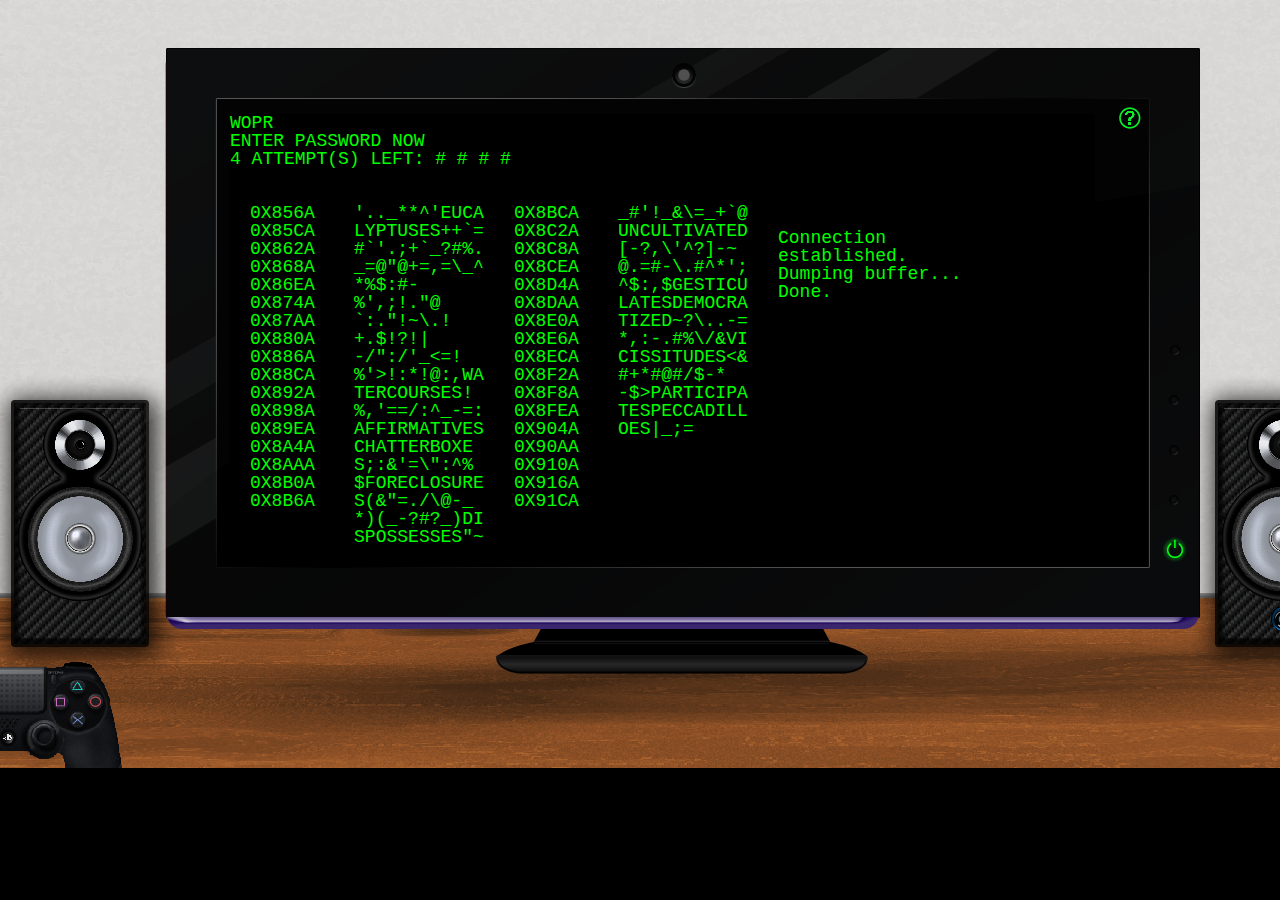
<file: index.html>
<!DOCTYPE html>
<html lang="en" class="">
  <head>
  <meta charset="utf-8">
  <title>Heartbleed Game</title>
  <meta name="description" content="">
  <meta name="designer" content="team 6">
  <link href="css/reset.css" rel="stylesheet">
  <link href="css/base.css" rel="stylesheet">
  <script src="js/jquery.min.js" type="text/javascript"></script>
  <script src="js/soundmanager_module.js" type="text/javascript"></script>
  <script src="js/highscore_module.js" type="text/javascript"></script>
  <script src="js/game_module.js" type="text/javascript"></script>
  <script src="js/view_module.js" type="text/javascript"></script>
  <script src="js/main.js" type="text/javascript"></script>
</head>
<body class = 'defaultbackground'>
	<div class = "offhelp " id ="help-container">
		<br>
		<p>Welcome to Heartbleed</p>
		<br>
		<p>RULES/GAMEPLAY:</p>
		<p>When the monitor is on, memory addresses are displayed in</p>
		<p>the terminal. Each memory address contains characters and</p>
		<p> strings (passwords). The user is given 4 attempts to</p>
		<p> correctly select the password that will hack the WOPR</p>
		<p>network.</p> 
		<br>
		<p>-If an incorrect password is selected the number of</p> 
		<p>characters (letters) that are in the correct position will</p>
		<p>be displayed.</p>
		<p>-If the number of attempts have been exhausted the user will</p>
		<p>be locked out of the network and be forced to try again.</p>
		<p>-If the correct password is selected the user will be</p>
		<p>notified that they have successfully hacked the network.</p>
		<br>
		<p>OPTIONS:</p>
		<p>Audio ON/OFF – Click the power button on the right speaker.</p>
	</div>

    <div id="terminal-container">
      <div id="info">
        <h1>WOPR</h1>
        <h2>ENTER PASSWORD NOW</h2>
        <p id="tries"><span id="number-attempts">4</span> ATTEMPT(S) LEFT: <span id="blocks"># # # #</span></p>
      </div>
      <div id="addresses-1"></div>
      <div id="characters-1" class="characters-1"></div>
      <div id="addresses-2"></div>
      <div id="characters-2" class="characters-2"></div>
      
      <div id="console">
      <p>This game requires Javascript. Javascript has either been disabled or is not working right. Check your browser settings, then reload the page to try again.</p>
      </div>
      
    </div><!-- /terminal-container -->

<div id="highscores" class="offterminal">
  <div class="hs-center">
      <h1 id="hs-title">Highscores</h1>
      Score: <div id="curScore"></div>
      <br/><br/><br/>
      <label>Name</label>
      <input id="scoreName" type="text" name="name" value="">
      <input id="scoreSub" type="submit" value="Submit">
  </div>
  <div class="hs-bottom">
    <div class="hs-center">
      <table id="scores">
        <thead>
          <th>Num</th>
          <th>Name</th>
          <th>Score</th>
        </thead>
        <tbody>
        </tbody>
      </table>
    </div>
  </div>
</div>

    <div id = "volume">
    </div>
    <div id = "power">
    </div>
	<div id = "help">
	</div>
</body></html>
</file>
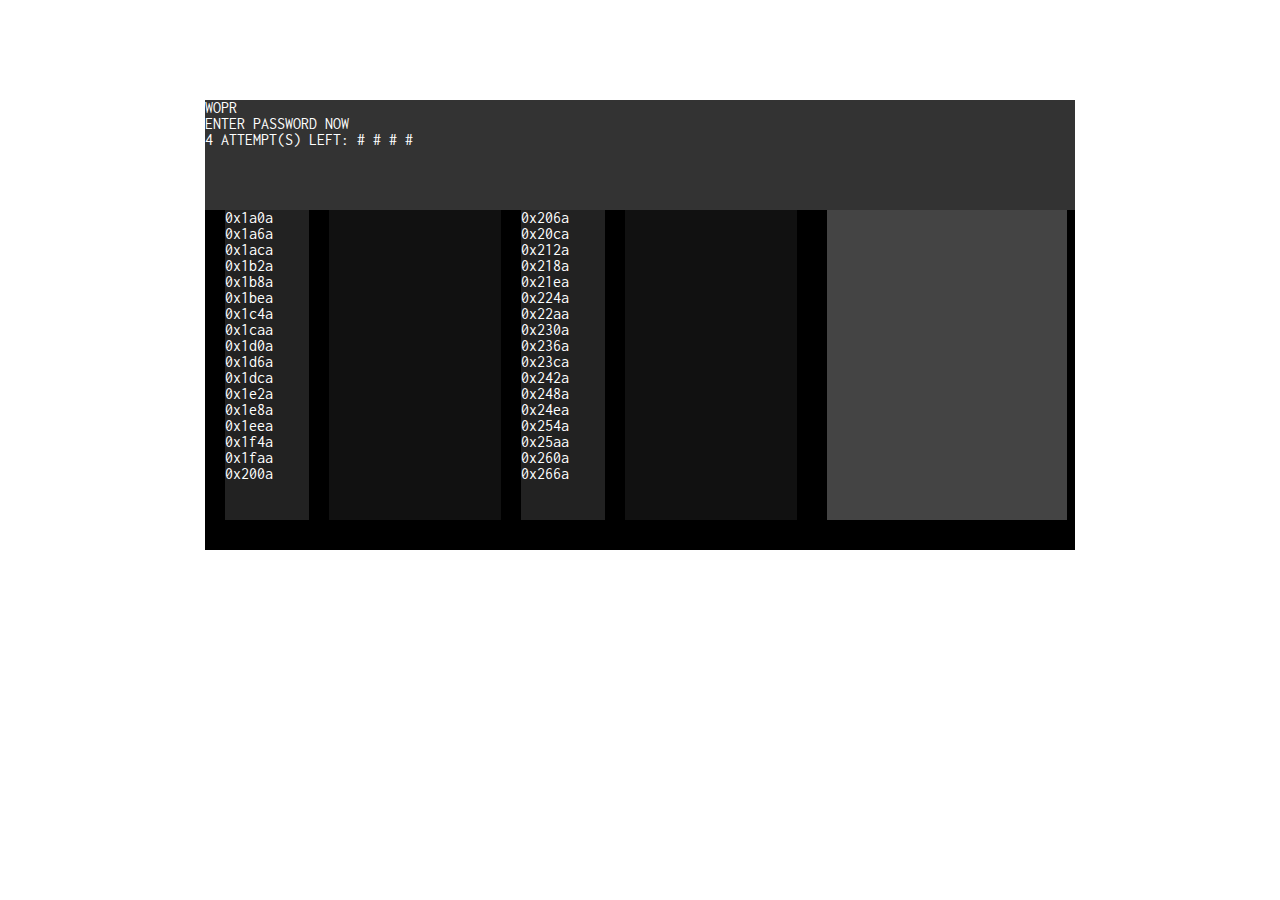
<file: mockup/layout/index.html>
<!DOCTYPE html>
<html>
    <head>
        <title>Heartbleed Game - terminal mock</title>
        <meta charset="utf8" />
        <link rel="stylesheet" type="text/css" href="../../css/reset.css" />
        <link rel="stylesheet" type="text/css" href="css/terminal.css" />
        <link href='http://fonts.googleapis.com/css?family=Inconsolata:400,700' rel='stylesheet' type='text/css'>
    </head>
    <body>

    <div id="terminal-container">
      <div id="info">
        <h1>WOPR</h1>
        <h2>ENTER PASSWORD NOW</h2>
        <p><span id="number-attempts">4</span> ATTEMPT(S) LEFT: <span id="blocks"># # # #</span></p>
      </div>
      <div id="addresses-1"></div>
      <div id="characters-1"></div>
      <div id="addresses-2"></div>
      <div id="characters-2"></div>
      <div id="console"></div>
    </div><!-- /terminal-container -->

    </body>
    <script src="http://ajax.googleapis.com/ajax/libs/jquery/1.8.0/jquery.min.js" type="text/javascript"></script>
    <script src="js/terminal.js" type="text/javascript"></script>
</html>
</file>
<file: css/base.css>
body {

	background-repeat: no-repeat;
	background-attachment: fixed;
	background-color:black;
	background-position: 0px 0px;  
}

#hexdump {
	background-color: black;
	width: 400px;
	height: 332px;
	margin: 25px auto 0 25px;
	float: left;
}

#console {
	background-color: black;
	width: 300px;
	height: 332px;
	margin: 25px 25px 0px 25px;
	float: right;
}

#topcont {
	color:#00FF00;
	background-color: black;
	width: 800px;
	height: 80px;
	/*float: bottom;*/
	overflow:hidden;
}

#volume{
	cursor: pointer;
	width: 26px;
	height: 26px;
	margin: 125px auto 50px 25px;
	left: 1246px;
	top:482px;
	position: absolute;
}
 
 #power{
	cursor: pointer;
	width: 26px;
	height: 26px;
	margin: 125px 25px 50px auto;
	left: 1162px;
	top:412px;
	position: absolute;
	z-index: -15;
}

#help{
	cursor: pointer;
	width: 26px;
	height: 26px;
	margin: 125px 25px 50px auto;
	left: 1118px;
	top:-20px;
	position: absolute;
	z-index: -15;
}

#cnslresponse{
	color:#00FF00;
	height: 332px;
	margin: 1px 2px 2px 2px;
}

.defaultbackground{
	background-image: url('../images/background-on_music-on.png');
}

.musicoffbackground{
	background-image: url('../images/background-on_music-off.png');
}

.offbackground{
	background-image: url('../images/background-off.png');
}

.offterminal{
	display: none;
}

.offhelp{
	display: none;
}

.hexcol{
	color:#00FF00;
	column-count:1;
	/*width: 50px;*/
	height: 332px;
	float: left; width: 20%;
}

.passcol{
	color:#00FF00;
	column-count:1;
	/*width: 75px;*/
	height: 332px;
	float: left; width: 30%;
}

/*http://stackoverflow.com/questions/20566660/3-column-layout-html-css*/

/* terminal.css
 * Display rules for the display inside the computer screen for the HB game
 * Rob Murrer
*/

#terminal-container, #highscores
{
	font:18px  "Lucida Console", monospace, serif;
	color:#00FF00;
	background-color: black;
	width: 865px;
	height: 437px;
	/*margin: 100px auto 100px auto;
	overflow:hidden;*/
	letter-spacing: initial;
	speak: none;
	font-style: normal;
	font-weight: normal;
	font-variant: normal;
	text-transform: none;
	line-height: 1;
	position: absolute;
	left:230px;
	top: 114px;
	z-index: 1;
}

#help-container
{
	font:13px  "Lucida Console", monospace, serif;
	color: #42B9E7;
	background-color: black;
	width: 865px;
	height: 437px;
	font-size: 1.2em;
	letter-spacing: initial;
	speak: none;
	font-style: normal;
	font-weight: normal;
	font-variant: normal;
	text-transform: none;
	line-height: 1;
	position: absolute;
	left:230px;
	top: 114px;
	opacity: 0.9;
	z-index: 3;
}

#info
{
    height: 90px;
    background-color: black;
}

#addresses-1, #addresses-2, #characters-1, #characters-2, #console
{
    float: left;
    height: 310px;
    margin-left: 20px;
}

#addresses-1, #addresses-2
{
    width: 84px;
    background-color: black;
}

#characters-1, #characters-2
{
    width: 140px;
    background-color: black;
    /*word-break: break-all;*/
}

#addresses-1, #addresses-2, #characters-1, #characters-2
{
	text-transform: uppercase;
}

#console
{
    width: 220px;
    background-color: black;
	overflow: hidden;
    /*margin-left: 30px;*/
}

.characters-1, .characters-2 {
	word-break: break-all;
}
.js-word-hover {
	color: black;
	background: #00FF00;
}

/* 
 * Styling for the Highscore screen
 * Chris Brice
*/

.hs-center {
  margin-left: auto;
  margin-right: auto;
  width: 40%;
  text-align: center;
}

.hs-bottom {
  width: 100%;
  position: absolute;
  bottom: 0px;
}

#hs-title {
	padding: 5px;
	padding-bottom: 10px;
	font-size: 30px;
}

table {
  width: 100%;
  border-collapse: collapse;
}

th, td {
  padding: 5px;
} 

td {
  text-align: right;
}

th {
  border-bottom : 1px solid #00FF00;
  text-align: center;
}
</file>
<file: mockup/layout/css/terminal.css>
/* terminal.css
 * Display rules for the display inside the computer screen for the HB game
 * Rob Murrer
*/


#terminal-container
{
    width: 870px;
    height: 450px;
    background: #000;
    margin: 100px auto;
    color: #FFF;
    font-family: 'Inconsolata';
}

#info
{
    height: 110px;
    background-color: #333;
}


#addresses-1, #addresses-2, #characters-1, #characters-2, #console
{
    float: left;
    height: 310px;
    margin-left: 20px;

}


#addresses-1, #addresses-2
{
    width: 84px;
    background-color: #222;
}

#characters-1, #characters-2
{
    width: 172px;
    background-color: #111;
}

#console
{
    width: 240px;
    background-color: #444;
    margin-left: 30px;
}
</file>
